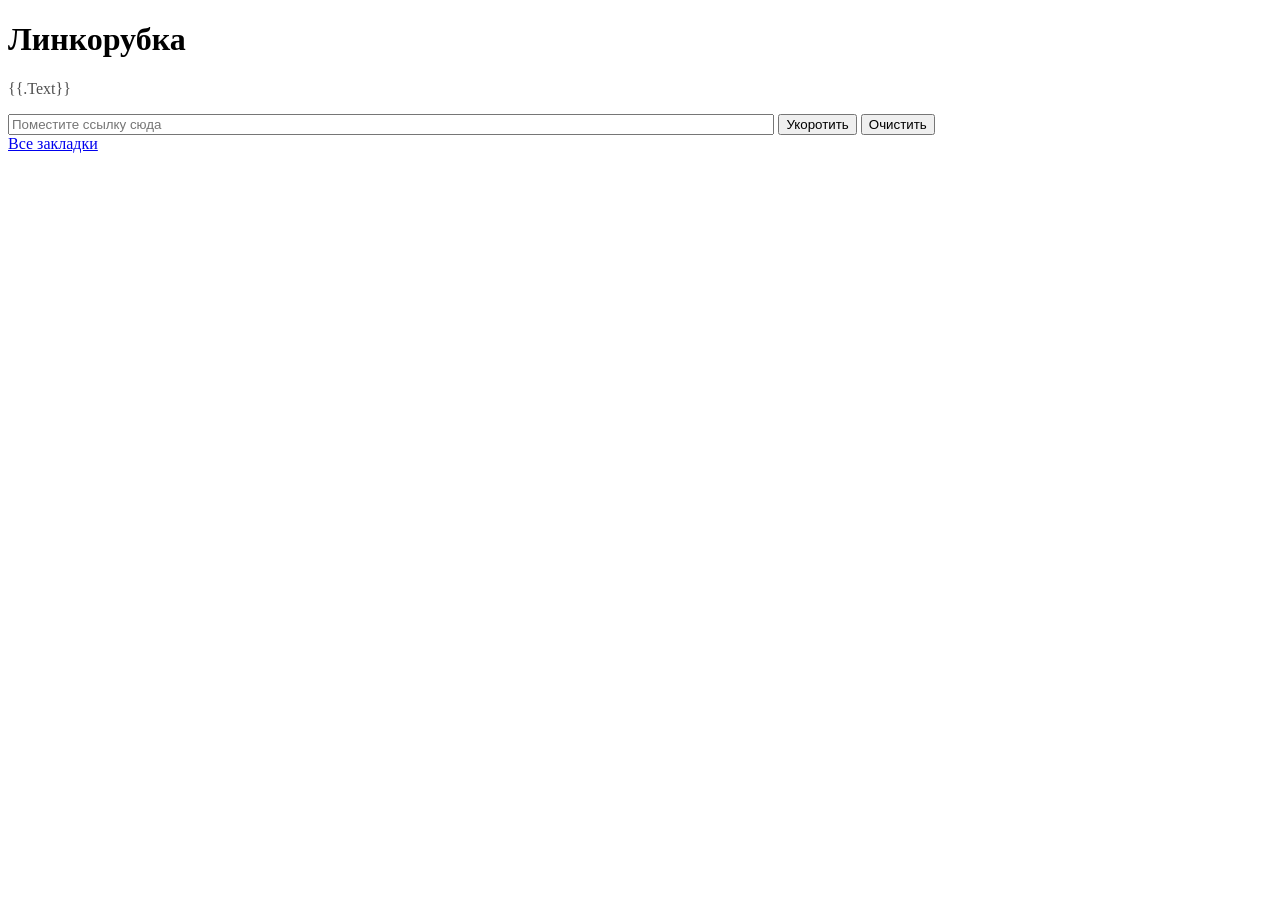
<file: static/templates/index.html>
<!doctype html>
<html lang="ru">
  <head>
    <meta charset="UTF-8" />
    <title>Сокарщатель</title>
    <link rel="stylesheet" href="../css/index.css" />
    <script src="../scripts/index.js"></script>
  </head>
  <body>
    <div id="top">
      <h1>Линкорубка</h1>
      <p>{{.Text}}</p>
    </div>
    <form id="linkarea">
      <input
        type="text"
        id="inputLink"
        name="link"
        placeholder="Поместите ссылку сюда"
        required
      />
      <button type="submit" value="short">Укоротить</button>
      <button type="reset">Очистить</button>
    </form>
    <div id="output">
      <p>Готово! Ваша короткая ссылка:</p>
      <input id="aliasLink"></input>
      <button type="button" id="copy">Копировать</button>
      <div id="hoverCopyMessage">Скопировано</div>
    </div>
      <a href="/bookmarks/">Все закладки</a>
  </body>
</html>
</file>
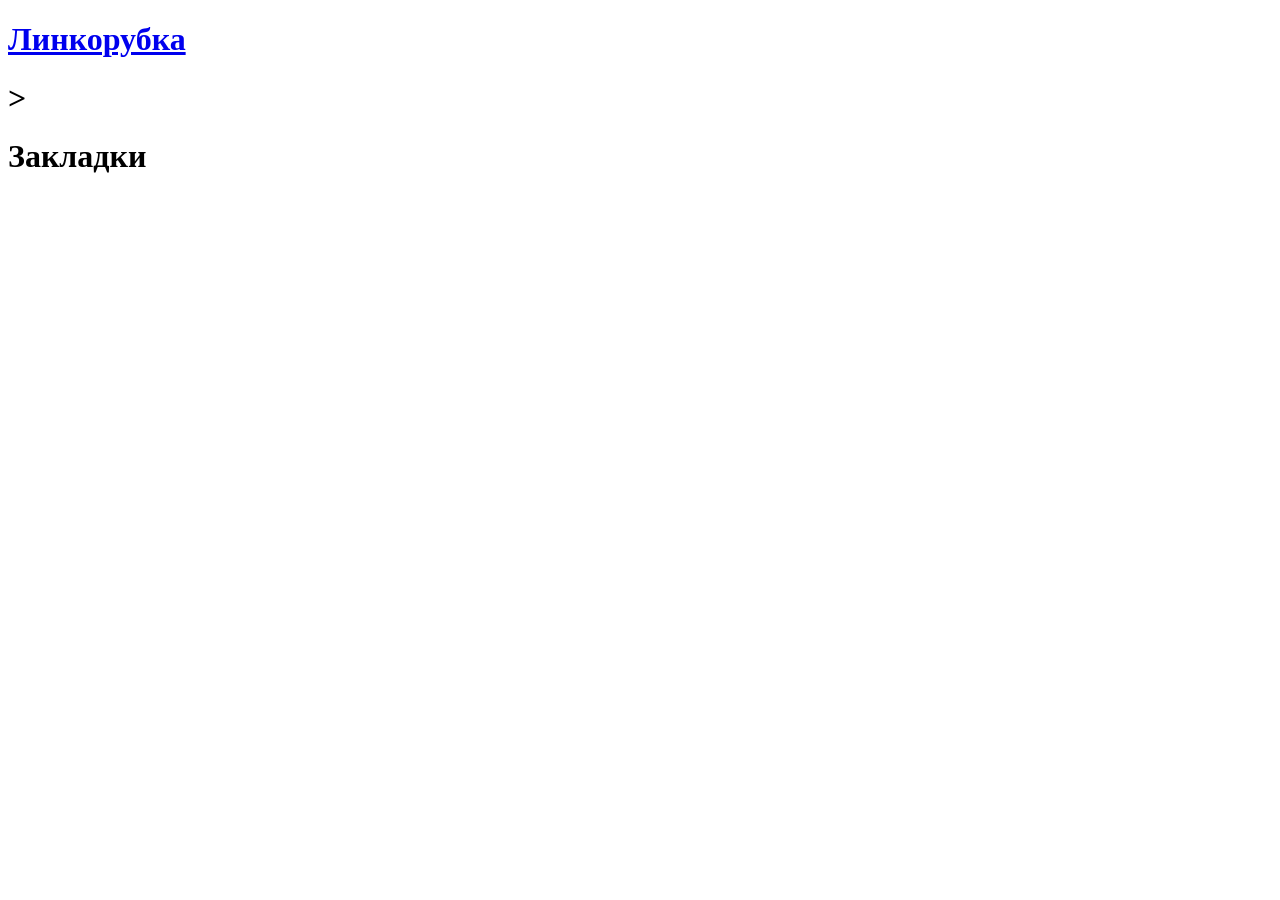
<file: static/templates/bookmarks.html>
<!doctype html>
<html lang="ru">
  <head>
    <meta charset="UTF-8" />
    <title>Закладки</title>
    <link rel="stylesheet" href="../css/bookmarks.css" />
    <script src="../scripts/bookmarks.js"></script>
  </head>
  <body>
    <header>
      <a href="/"><h1>Линкорубка</h1></a>
      <h1>></h1>
      <h1>Закладки</h1>
    </header>
    <footer></footer>
  </body>
</html>
</file>
<file: static/css/index.css>
#top > p {
  color: rgb(80, 80, 80);
}

input {
  width: 60%;
}

#output {
  display: none;
}

#hoverCopyMessage {
  display: none;
  background-color: grey;
  color: white;
}
</file>
<file: static/css/bookmarks.css>
div {
    border: 1px dotted gray;
}
</file>
